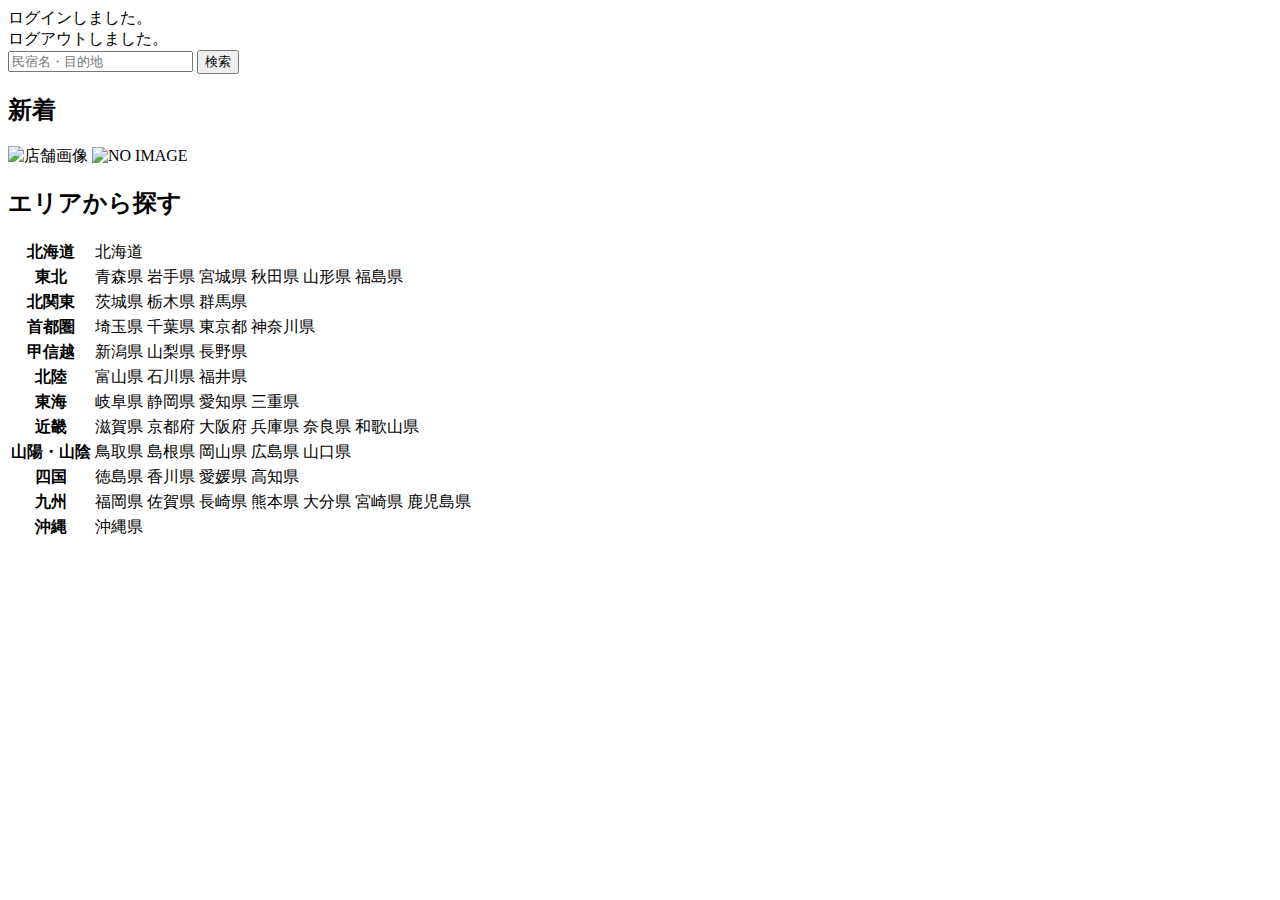
<file: src/main/resources/templates/index.html>
<!DOCTYPE html>
<html xmlns:th="https://www.thymeleaf.org" xmlns:sec="http://www.thymeleaf.org/extras/spring-security">
    <head>
         <div th:replace="~{fragment :: meta}"></div>   
              
         <div th:replace="~{fragment :: styles}"></div>
        
        <title>SAMURAI Travel</title>	
    </head>
    <body>

         <div class="samuraitravel-wrapper">
             <!-- ヘッダー -->
             <div th:replace="~{fragment :: header}"></div>
             
             <main>
                 <div class="container pt-4 pb-5 samuraitravel-container">
                     <div th:if="${param.loggedIn}" class="alert alert-info">
                         ログインしました。
                     </div>  
                     
                     <div th:if="${param.loggedOut}" class="alert alert-info">
                         ログアウトしました。
                     </div>
                     
                     <div th:if="${successMessage}" class="alert alert-info">
                         <span th:text="${successMessage}"></span>
                     </div>      

                     <div class="d-flex justify-content-center">                                            
                         <form method="get" th:action="@{/houses}" class="mb-5 samuraitravel-search-form">
                             <div class="input-group">
                                 <input type="text" class="form-control" name="keyword" th:value="${keyword}" placeholder="民宿名・目的地">
                                 <button type="submit" class="btn text-white shadow-sm samuraitravel-btn">検索</button> 
                             </div>               
                         </form>                        
                     </div>                                                                                                  
                                                      
                     <h2 class="text-center mb-3">新着</h2>
                     <div class="row row-cols-lg-5 row-cols-2 g-3 mb-5">                                        
                         <div class="col" th:each="newHouse : ${newHouses}">
                             <a th:href="@{/houses/__${newHouse.getId()}__}" class="link-dark samuraitravel-card-link">
                                 <div class="card h-100">                                                                        
                                     <img th:if="${newHouse.getImageName()}" th:src="@{/storage/__${newHouse.getImageName()}__}" class="card-img-top samuraitravel-vertical-card-image" alt="店舗画像">                                     
                                     <img th:unless="${newHouse.getImageName()}" th:src="@{/images/noImage.png}" class="card-img-top samuraitravel-vertical-card-image" alt="NO IMAGE">                                                                                                                        
                                     <div class="card-body">                                    
                                         <h3 class="card-title" th:text="${newHouse.getName()}"></h3>
                                         <p class="card-text mb-1">
                                             <small class="text-muted" th:text="${newHouse.getAddress()}"></small>                                            
                                         </p>
                                         <p class="card-text">
                                             <span th:text="${#numbers.formatInteger(newHouse.getPrice(), 1, 'COMMA') + '円 / 泊'}"></span>                                            
                                         </p>                                    
                                     </div>
                                 </div>    
                             </a>            
                         </div>                                               
                     </div>
                     
                     <div class="row justify-content-center">
                         <div class="col-xl-5 col-lg-6 col-md-8">                    
                     
                             <h2 class="text-center mb-3">エリアから探す</h2>                                        
                              
                             <table class="table">
                                 <tbody>                                                     
                                     <tr>
                                         <th>北海道</th>
                                         <td>
                                             <a th:href="@{/houses?area=北海道}">北海道</a>
                                         </td>                                     
                                     </tr>  
                                     <tr>
                                         <th>東北</th>
                                         <td>
                                             <a th:href="@{/houses?area=青森県}" class="me-2">青森県</a>
                                             <a th:href="@{/houses?area=岩手県}" class="me-2">岩手県</a>
                                             <a th:href="@{/houses?area=宮城県}" class="me-2">宮城県</a>
                                             <a th:href="@{/houses?area=秋田県}" class="me-2">秋田県</a>
                                             <a th:href="@{/houses?area=山形県}" class="me-2">山形県</a>
                                             <a th:href="@{/houses?area=福島県}">福島県</a>
                                         </td>                                     
                                     </tr>  
                                     <tr>
                                         <th>北関東</th>
                                         <td>
                                             <a th:href="@{/houses?area=茨城県}" class="me-2">茨城県</a>
                                             <a th:href="@{/houses?area=栃木県}" class="me-2">栃木県</a>
                                             <a th:href="@{/houses?area=群馬県}">群馬県</a>                                    
                                         </td>                                     
                                     </tr>  
                                     <tr>
                                         <th>首都圏</th>
                                         <td>
                                             <a th:href="@{/houses?area=埼玉県}" class="me-2">埼玉県</a>
                                             <a th:href="@{/houses?area=千葉県}" class="me-2">千葉県</a>
                                             <a th:href="@{/houses?area=東京都}" class="me-2">東京都</a>
                                             <a th:href="@{/houses?area=神奈川県}">神奈川県</a>
                                         </td>                                     
                                     </tr>  
                                     <tr>
                                         <th>甲信越</th>
                                         <td>
                                             <a th:href="@{/houses?area=新潟県}" class="me-2">新潟県</a>
                                             <a th:href="@{/houses?area=山梨県}" class="me-2">山梨県</a>
                                             <a th:href="@{/houses?area=長野県}">長野県</a>
                                         </td>                                     
                                     </tr>  
                                     <tr>
                                         <th>北陸</th>
                                         <td>
                                             <a th:href="@{/houses?area=富山県}" class="me-2">富山県</a>
                                             <a th:href="@{/houses?area=石川県}" class="me-2">石川県</a>
                                             <a th:href="@{/houses?area=福井県}">福井県</a>
                                         </td>                                     
                                     </tr>  
                                     <tr>
                                         <th>東海</th>
                                         <td>
                                             <a th:href="@{/houses?area=岐阜県}" class="me-2">岐阜県</a>
                                             <a th:href="@{/houses?area=静岡県}" class="me-2">静岡県</a>
                                             <a th:href="@{/houses?area=愛知県}" class="me-2">愛知県</a>
                                             <a th:href="@{/houses?area=三重県}">三重県</a>
                                         </td>                                     
                                     </tr>  
                                     <tr>
                                         <th>近畿</th>
                                         <td>
                                             <a th:href="@{/houses?area=滋賀県}" class="me-2">滋賀県</a>
                                             <a th:href="@{/houses?area=京都府}" class="me-2">京都府</a>
                                             <a th:href="@{/houses?area=大阪府}" class="me-2">大阪府</a>
                                             <a th:href="@{/houses?area=兵庫県}" class="me-2">兵庫県</a>
                                             <a th:href="@{/houses?area=奈良県}" class="me-2">奈良県</a>
                                             <a th:href="@{/houses?area=和歌山県}">和歌山県</a>
                                         </td>                                     
                                     </tr>  
                                     <tr>
                                         <th>山陽・山陰</th>
                                         <td>
                                             <a th:href="@{/houses?area=鳥取県}" class="me-2">鳥取県</a>
                                             <a th:href="@{/houses?area=島根県}" class="me-2">島根県</a>
                                             <a th:href="@{/houses?area=岡山県}" class="me-2">岡山県</a>
                                             <a th:href="@{/houses?area=広島県}" class="me-2">広島県</a>
                                             <a th:href="@{/houses?area=山口県}">山口県</a>
                                         </td>                                     
                                     </tr>  
                                     <tr>
                                         <th>四国</th>
                                         <td>
                                             <a th:href="@{/houses?area=徳島県}" class="me-2">徳島県</a>
                                             <a th:href="@{/houses?area=香川県}" class="me-2">香川県</a>
                                             <a th:href="@{/houses?area=愛媛県}" class="me-2">愛媛県</a>
                                             <a th:href="@{/houses?area=高知県}">高知県</a>
                                         </td>                                     
                                     </tr>            
                                     <tr>
                                         <th>九州</th>
                                         <td>
                                             <a th:href="@{/houses?area=福岡県}" class="me-2">福岡県</a>
                                             <a th:href="@{/houses?area=佐賀県}" class="me-2">佐賀県</a>
                                             <a th:href="@{/houses?area=長崎県}" class="me-2">長崎県</a>
                                             <a th:href="@{/houses?area=熊本県}" class="me-2">熊本県</a>
                                             <a th:href="@{/houses?area=大分県}" class="me-2">大分県</a>
                                             <a th:href="@{/houses?area=宮崎県}" class="me-2">宮崎県</a>
                                             <a th:href="@{/houses?area=鹿児島県}">鹿児島県</a>
                                         </td>                                     
                                     </tr>  
                                     <tr>
                                         <th>沖縄</th>
                                         <td>
                                             <a th:href="@{/houses?area=沖縄県}">沖縄県</a>
                                         </td>                                     
                                     </tr>                                                                                                                                                                                                                                                                                                                                                                           
                                 </tbody>
                             </table>  
                         </div>
                     </div> 
                 </div>
             </main>
             
             <!-- フッター -->
             <div th:replace="~{fragment :: footer}"></div>
         </div>    
         
         <div th:replace="~{fragment :: scripts}"></div>  
	</body>
</html>
</file>
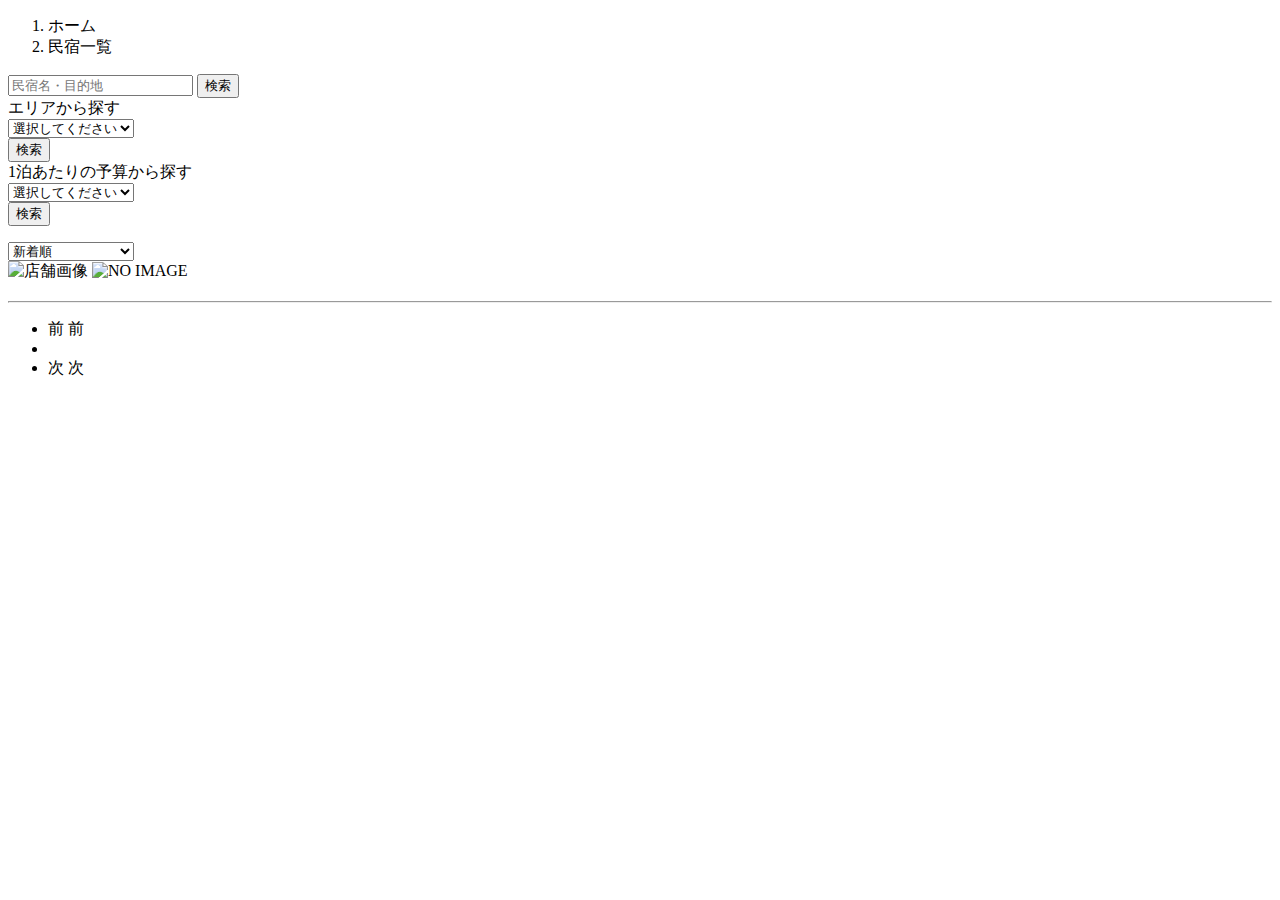
<file: src/main/resources/templates/houses/index.html>
<!DOCTYPE html>
 <html xmlns:th="https://www.thymeleaf.org" xmlns:sec="http://www.thymeleaf.org/extras/spring-security">    
     <head>
         <div th:replace="~{fragment :: meta}"></div>   
              
         <div th:replace="~{fragment :: styles}"></div>
           
         <title>民宿一覧</title>   
     </head>
     <body>
         <div class="samuraitravel-wrapper">
             <!-- ヘッダー -->
             <div th:replace="~{fragment :: header}"></div>
             
             <main>
                 <div class="container samuraitravel-container pb-5">
                     <div class="row justify-content-center">
                         <nav class="my-3" style="--bs-breadcrumb-divider: '>';" aria-label="breadcrumb">
                             <ol class="breadcrumb mb-0">                        
                                 <li class="breadcrumb-item"><a th:href="@{/}">ホーム</a></li>
                                 <li class="breadcrumb-item active" aria-current="page">民宿一覧</li>
                             </ol>
                         </nav>         
             
                         <div class="col-xl-3 col-lg-4 col-md-12">               
                             <form method="get" th:action="@{/houses}" class="w-100 mb-3">
                                 <div class="input-group">
                                     <input type="text" class="form-control" name="keyword" th:value="${keyword}" placeholder="民宿名・目的地">
                                     <button type="submit" class="btn text-white shadow-sm samuraitravel-btn">検索</button> 
                                 </div>               
                             </form>
             
                             <div class="card mb-3">
                                 <div class="card-header">
                                     エリアから探す
                                 </div>
                                 <div class="card-body">
                                     <form method="get" th:action="@{/houses}" class="w-100">
                                         <div class="form-group mb-3">
                                             <select class="form-control form-select" name="area">  
                                                 <option value="" hidden>選択してください</option>   
                                                 <optgroup label="北海道">                                      
                                                     <option value="北海道" th:selected="${area == '北海道'}">北海道</option>
                                                 </optgroup>                
                                                 <optgroup label="東北">                                  
                                                     <option value="青森県" th:selected="${area == '青森県'}">青森県</option>                                                
                                                     <option value="岩手県" th:selected="${area == '岩手県'}">岩手県</option>
                                                     <option value="宮城県" th:selected="${area == '宮城県'}">宮城県</option>
                                                     <option value="秋田県" th:selected="${area == '秋田県'}">秋田県</option>
                                                     <option value="山形県" th:selected="${area == '山形県'}">山形県</option>
                                                     <option value="福島県" th:selected="${area == '福島県'}">福島県</option>
                                                 </optgroup>
                                                 <optgroup label="北関東">  
                                                     <option value="茨城県" th:selected="${area == '茨城県'}">茨城県</option>
                                                     <option value="栃木県" th:selected="${area == '栃木県'}">栃木県</option>
                                                     <option value="群馬県" th:selected="${area == '群馬県'}">群馬県</option>
                                                 </optgroup>
                                                 <optgroup label="首都圏"> 
                                                     <option value="埼玉県" th:selected="${area == '埼玉県'}">埼玉県</option>
                                                     <option value="千葉県" th:selected="${area == '千葉県'}">千葉県</option>
                                                     <option value="東京都" th:selected="${area == '東京都'}">東京都</option>
                                                     <option value="神奈川県" th:selected="${area == '神奈川県'}">神奈川県</option>
                                                 </optgroup>
                                                 <optgroup label="甲信越"> 
                                                     <option value="新潟県" th:selected="${area == '新潟県'}">新潟県</option>
                                                     <option value="山梨県" th:selected="${area == '山梨県'}">山梨県</option>
                                                     <option value="長野県" th:selected="${area == '長野県'}">長野県</option>
                                                 </optgroup>
                                                 <optgroup label="北陸"> 
                                                     <option value="富山県" th:selected="${area == '富山県'}">富山県</option>
                                                     <option value="石川県" th:selected="${area == '石川県'}">石川県</option>
                                                     <option value="福井県" th:selected="${area == '福井県'}">福井県</option>
                                                 </optgroup>
                                                 <optgroup label="東海">
                                                     <option value="岐阜県" th:selected="${area == '岐阜県'}">岐阜県</option>
                                                     <option value="静岡県" th:selected="${area == '静岡県'}">静岡県</option>
                                                     <option value="愛知県" th:selected="${area == '愛知県'}">愛知県</option>
                                                     <option value="三重県" th:selected="${area == '三重県'}">三重県</option>
                                                 </optgroup>
                                                 <optgroup label="近畿">
                                                     <option value="滋賀県" th:selected="${area == '滋賀県'}">滋賀県</option>
                                                     <option value="京都府" th:selected="${area == '京都府'}">京都府</option>
                                                     <option value="大阪府" th:selected="${area == '大阪府'}">大阪府</option>
                                                     <option value="兵庫県" th:selected="${area == '兵庫県'}">兵庫県</option>
                                                     <option value="奈良県" th:selected="${area == '奈良県'}">奈良県</option>
                                                     <option value="和歌山県" th:selected="${area == '和歌山県'}">和歌山県</option>
                                                 </optgroup>
                                                 <optgroup label="山陽・山陰">
                                                     <option value="鳥取県" th:selected="${area == '鳥取県'}">鳥取県</option>
                                                     <option value="島根県" th:selected="${area == '島根県'}">島根県</option>
                                                     <option value="岡山県" th:selected="${area == '岡山県'}">岡山県</option>
                                                     <option value="広島県" th:selected="${area == '広島県'}">広島県</option>
                                                     <option value="山口県" th:selected="${area == '山口県'}">山口県</option>
                                                 </optgroup>
                                                 <optgroup label="四国">
                                                     <option value="徳島県" th:selected="${area == '徳島県'}">徳島県</option>
                                                     <option value="香川県" th:selected="${area == '香川県'}">香川県</option>
                                                     <option value="愛媛県" th:selected="${area == '愛媛県'}">愛媛県</option>
                                                     <option value="高知県" th:selected="${area == '高知県'}">高知県</option>
                                                 </optgroup>
                                                 <optgroup label="九州">
                                                     <option value="福岡県" th:selected="${area == '福岡県'}">福岡県</option>
                                                     <option value="佐賀県" th:selected="${area == '佐賀県'}">佐賀県</option>
                                                     <option value="長崎県" th:selected="${area == '長崎県'}">長崎県</option>
                                                     <option value="熊本県" th:selected="${area == '熊本県'}">熊本県</option>
                                                     <option value="大分県" th:selected="${area == '大分県'}">大分県</option>
                                                     <option value="宮崎県" th:selected="${area == '宮崎県'}">宮崎県</option>
                                                     <option value="鹿児島県" th:selected="${area == '鹿児島県'}">鹿児島県</option>
                                                 </optgroup>
                                                 <optgroup label="沖縄">
                                                     <option value="沖縄県" th:selected="${area == '沖縄県'}">沖縄県</option>
                                                 </optgroup>                                                                                                  
                                             </select> 
                                         </div>
                                         <div class="form-group">
                                             <button type="submit" class="btn text-white shadow-sm w-100 samuraitravel-btn">検索</button>
                                         </div>                                           
                                     </form>
                                 </div>
                             </div>                
             
                             <div class="card mb-3">
                                 <div class="card-header">
                                     1泊あたりの予算から探す
                                 </div>
                                 <div class="card-body">
                                     <form method="get" th:action="@{/houses}" class="w-100">
                                         <div class="form-group mb-3">    
                                             <select class="form-control form-select" name="price">
                                                 <option value="" hidden>選択してください</option> 
                                                 <option value="6000" th:selected="${price == 6000}">6,000円以内</option>
                                                 <option value="7000" th:selected="${price == 7000}">7,000円以内</option>
                                                 <option value="8000" th:selected="${price == 8000}">8,000円以内</option>
                                                 <option value="9000" th:selected="${price == 9000}">9,000円以内</option>
                                                 <option value="10000" th:selected="${price == 10000}">10,000円以内</option>
                                             </select>                                                                                
                                         </div>
                                         <div class="form-group">
                                             <button type="submit" class="btn text-white shadow-sm w-100 samuraitravel-btn">検索</button>
                                         </div>                                           
                                     </form>
                                 </div>
                             </div>                               
                         </div>
             
                         <div class="col">                                                                          
                             <div class="d-flex justify-content-between flex-wrap">                                
                                 <p th:if="${housePage.getTotalPages() > 1}" class="fs-5 mb-3" th:text="${'検索結果：' + housePage.getTotalElements() + '件' + '（' + (housePage.getNumber() + 1) + ' / ' + housePage.getTotalPages() + ' ページ）'}"></p> 
                                 <p th:unless="${housePage.getTotalPages() > 1}" class="fs-5 mb-3" th:text="${'検索結果：' + housePage.getTotalElements() + '件'}"></p>                                 
                                
                                 <form method="get" th:action="@{/houses}" class="mb-3 samuraitravel-sort-box"> 
                                     <input th:if="${keyword}" type="hidden" name="keyword" th:value="${keyword}">
                                     <input th:if="${area}" type="hidden" name="area" th:value="${area}">
                                     <input th:if="${price}" type="hidden" name="price" th:value="${price}">                                      
                                     <select class="form-select form-select-sm" name="order" onChange="this.form.submit();">
                                         <option value="createdAtDesc" th:selected="${order == 'createdAtDesc' || order == null}">新着順</option>                                            
                                         <option value="priceAsc" th:selected="${order == 'priceAsc'}">宿泊料金が安い順</option>
                                     </select>   
                                 </form>                              
                             
                             </div>   
                                                                         
                             <div class="mb-3" th:each="house : ${housePage}">
                                 <a th:href="@{/houses/__${house.getId()}__}" class="link-dark samuraitravel-card-link">
                                     <div class="card h-100">   
                                         <div class="row g-0">
                                             <div class="col-md-4">                                                                                
                                                 <img th:if="${house.getImageName()}" th:src="@{/storage/__${house.getImageName()}__}" class="card-img-top samuraitravel-horizontal-card-image" alt="店舗画像">                                                     
                                                 <img th:unless="${house.getImageName()}" th:src="@{/images/noImage.png}" class="card-img-top samuraitravel-horizontal-card-image" alt="NO IMAGE">                                                    
                                             </div> 
                                             <div class="col-md-8">                                                                                                                        
                                                 <div class="card-body">                                    
                                                     <h3 class="card-title mb-3" th:text="${house.getName()}"></h3>                                            
  
                                                     <hr class="mb-3">
                                                     
                                                     <p class="card-text mb-2">
                                                         <span th:text="${house.getDescription()}"></span>
                                                     </p>                                                    
                                                     
                                                     <p class="card-text mb-2">
                                                         <small class="text-muted" th:text="${'〒' + house.getPostalCode()}"></small>
                                                         <small class="text-muted" th:text="${house.getAddress()}"></small>                                                      
                                                     </p>   
                                                                                                                                                                                                                                    
                                                     <p class="card-text">
                                                         <span th:text="${#numbers.formatInteger(house.getPrice(), 1, 'COMMA') + '円 / 泊'}"></span>
                                                     </p>                                    
                                                 </div>
                                             </div>
                                         </div>
                                     </div>    
                                 </a>            
                             </div>                                                                                       
             
                             <!-- ページネーション -->
                             <div th:if="${housePage.getTotalPages() > 1}" class="d-flex justify-content-center">
                                 <nav aria-label="民宿一覧ページ">
                                     <ul class="pagination">
                                         <li class="page-item">
                                             <span th:if="${housePage.isFirst()}" class="page-link disabled">前</span>
                                             <a th:unless="${housePage.isFirst()}" th:href="@{/houses(page = ${housePage.getNumber() - 1}, keyword = ${keyword}, area = ${area}, price = ${price}, order = ${order})}" class="page-link samuraitravel-page-link">前</a>
                                         </li>
                                         <li th:each="i : ${#numbers.sequence(0, housePage.getTotalPages() - 1)}" class="page-item">
                                             <span th:if="${i == housePage.getNumber()}" class="page-link active samuraitravel-active" th:text="${i + 1}"></span>
                                             <a th:unless="${i == housePage.getNumber()}" th:href="@{/houses(page = ${i}, keyword = ${keyword}, area = ${area}, price = ${price}, order = ${order})}" class="page-link samuraitravel-page-link" th:text="${i + 1}"></a>
                                         </li>
                                         <li class="page-item">                        
                                             <span th:if="${housePage.isLast()}" class="page-link disabled">次</span>
                                             <a th:unless="${housePage.isLast()}" th:href="@{/houses(page = ${housePage.getNumber() + 1}, keyword = ${keyword}, area = ${area}, price = ${price}, order = ${order})}" class="page-link samuraitravel-page-link">次</a>
                                         </li>
                                     </ul>
                                 </nav> 
                             </div>                                      
                         </div>
                     </div>
                 </div>  
             </main>
             
             <!-- フッター -->
             <div th:replace="~{fragment :: footer}"></div>
         </div>    
         
         <div th:replace="~{fragment :: scripts}"></div>  
   </body>
 </html>
</file>
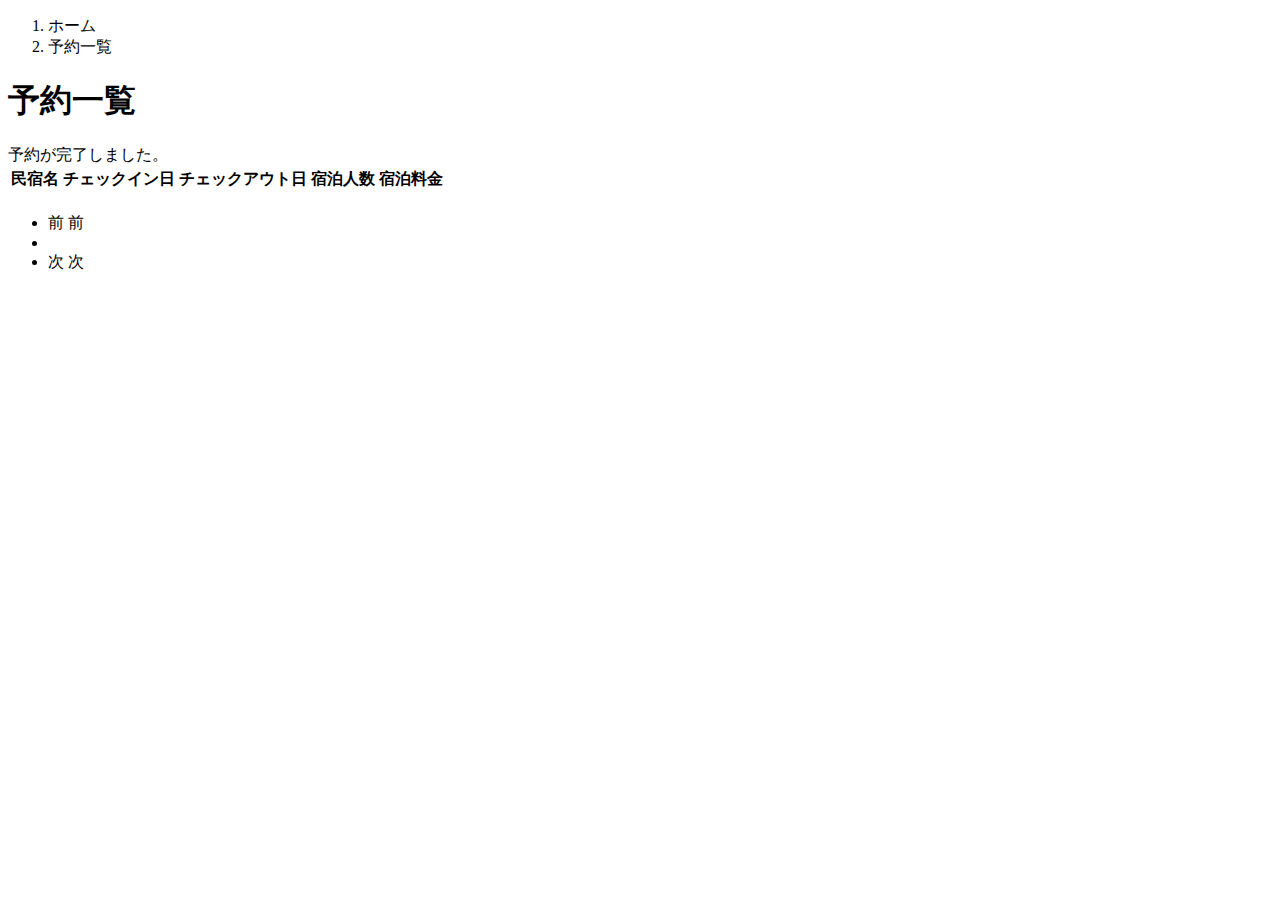
<file: src/main/resources/templates/reservations/index.html>
<!DOCTYPE html>
 <html xmlns:th="https://www.thymeleaf.org" xmlns:sec="http://www.thymeleaf.org/extras/spring-security">    
     <head>
         <div th:replace="~{fragment :: meta}"></div>   
              
         <div th:replace="~{fragment :: styles}"></div>
           
         <title>予約一覧</title>   
     </head>
     <body>
         <div class="samuraitravel-wrapper">
             <!-- ヘッダー -->
             <div th:replace="~{fragment :: header}"></div>
             
             <main>
                 <div class="container samuraitravel-container pb-5">
                     <div class="row justify-content-center">
                         <div class="col-xxl-9 col-xl-10 col-lg-11">
                             <nav class="my-3" style="--bs-breadcrumb-divider: '>';" aria-label="breadcrumb">
                                 <ol class="breadcrumb mb-0"> 
                                     <li class="breadcrumb-item"><a th:href="@{/}">ホーム</a></li>                       
                                     <li class="breadcrumb-item active" aria-current="page">予約一覧</li>
                                 </ol>
                             </nav> 
                             
                             <h1 class="mb-3 text-center">予約一覧</h1>  
             
                              <div th:if="${param.reserved}" class="alert alert-info">
                                 予約が完了しました。
                             </div>   
                             
                             <table class="table">
                                 <thead>
                                     <tr>                            
                                         <th scope="col">民宿名</th>
                                         <th scope="col">チェックイン日</th>
                                         <th scope="col">チェックアウト日</th>
                                         <th scope="col">宿泊人数</th>
                                         <th scope="col">宿泊料金</th>                                        
                                     </tr>
                                 </thead>   
                                 <tbody>                                                    
                                     <tr th:each="reservation : ${reservationPage}">
                                         <td>
                                             <a th:href="@{/houses/__${reservation.getHouse().getId()}__}" th:text="${reservation.getHouse().getName()}"></a>
                                         </td>
                                         <td th:text="${reservation.getCheckinDate()}"></td>
                                         <td th:text="${reservation.getCheckoutDate()}"></td>
                                         <td th:text="${reservation.getNumberOfPeople + '名'}"></td>
                                         <td th:text="${#numbers.formatInteger(reservation.getAmount(), 1, 'COMMA') + '円'}"></td>
                                     </tr>                                    
                                 </tbody>
                             </table>    
                             
                            <!-- ページネーション -->
                             <div th:if="${reservationPage.getTotalPages() > 1}" class="d-flex justify-content-center">
                                 <nav aria-label="予約一覧ページ">
                                     <ul class="pagination">
                                         <li class="page-item">
                                             <span th:if="${reservationPage.isFirst()}" class="page-link disabled">前</span>
                                             <a th:unless="${reservationPage.isFirst()}" th:href="@{/reservations(page = ${reservationPage.getNumber() - 1})}" class="page-link samuraitravel-page-link">前</a>
                                         </li>
                                         <li th:each="i : ${#numbers.sequence(0, reservationPage.getTotalPages() - 1)}" class="page-item">
                                             <span th:if="${i == reservationPage.getNumber()}" class="page-link active samuraitravel-active" th:text="${i + 1}"></span>
                                             <a th:unless="${i == reservationPage.getNumber()}" th:href="@{/reservations(page = ${i})}" class="page-link samuraitravel-page-link" th:text="${i + 1}"></a>
                                         </li>
                                         <li class="page-item">                        
                                             <span th:if="${reservationPage.isLast()}" class="page-link disabled">次</span>
                                             <a th:unless="${reservationPage.isLast()}" th:href="@{/reservations(page = ${reservationPage.getNumber() + 1})}" class="page-link samuraitravel-page-link">次</a>
                                         </li>
                                     </ul>
                                 </nav> 
                             </div>                
                         </div>                          
                     </div>
                 </div>  
             </main>
             
             <!-- フッター -->
             <div th:replace="~{fragment :: footer}"></div>
         </div>    
         
         <div th:replace="~{fragment :: scripts}"></div>  
   </body>
 </html>
</file>
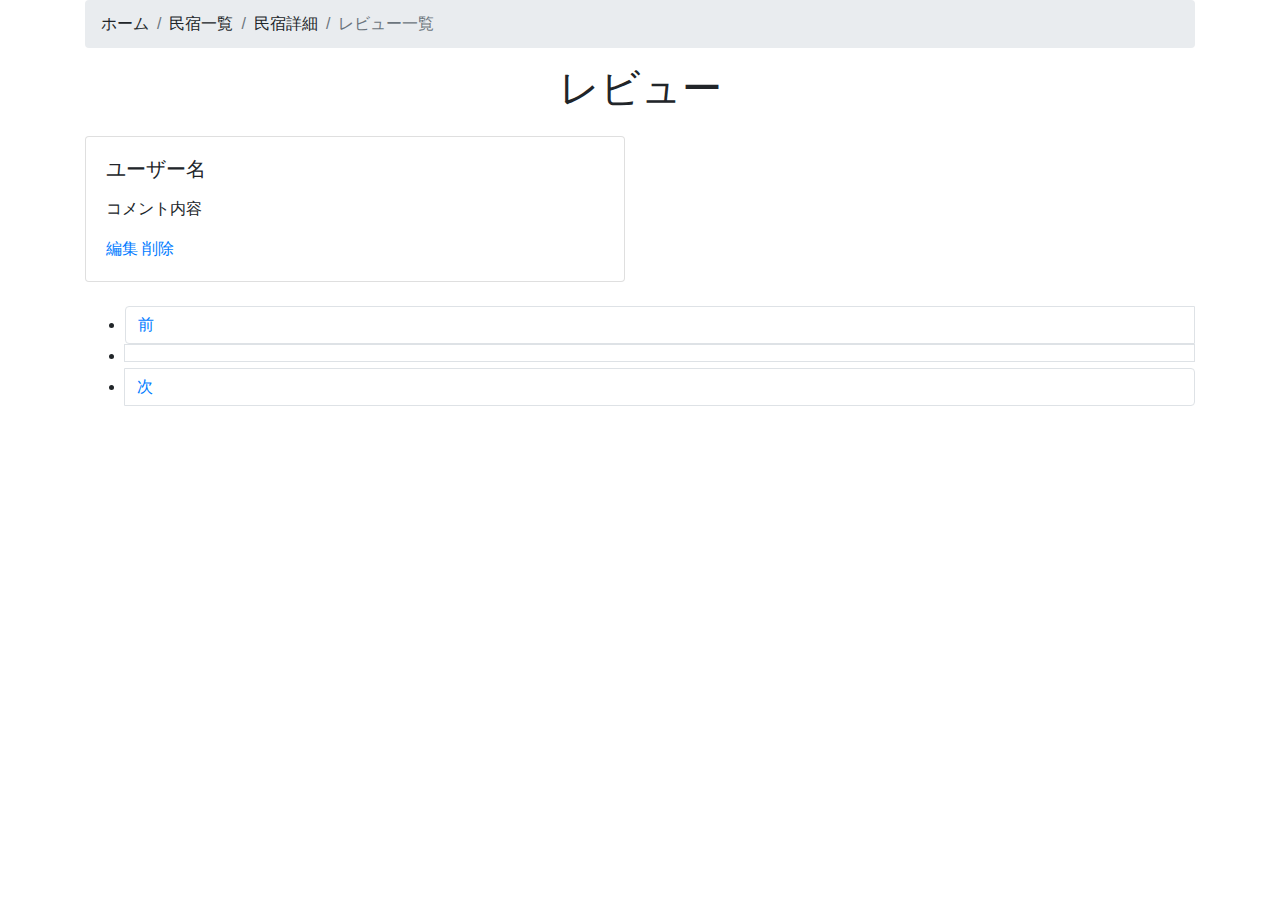
<file: src/main/resources/templates/reviews/index.html>
<!DOCTYPE html>
<html xmlns:th="https://www.thymeleaf.org" xmlns:sec="http://www.thymeleaf.org/extras/spring-security">    
<head>
	  <div th:replace="~{fragment :: meta}"></div>
    <div th:replace="~{fragment :: styles}"></div>
    
    <title>レビュー一覧</title>
    <link rel="stylesheet" href="https://maxcdn.bootstrapcdn.com/bootstrap/4.5.2/css/bootstrap.min.css">
    <link rel="stylesheet" href="https://cdnjs.cloudflare.com/ajax/libs/font-awesome/6.0.0-beta3/css/all.min.css">
    <link rel="stylesheet" th:href="@{/css/style.css}">
</head>
<body>
	<div class="samuraitravel-wrapper">
		<!-- ヘッダー -->
		<div th:replace="~{fragment :: header}"></div>
		
    <div class="container">
        <nav aria-label="breadcrumb">
            <ol class="breadcrumb">
                <li class="breadcrumb-item"><a th:href="@{/}">ホーム</a></li>
                <li class="breadcrumb-item"><a th:href="@{/houses}">民宿一覧</a></li>
                <li class="breadcrumb-item"><a th:href="@{'/houses/' + ${house.id}}">民宿詳細</a></li>
                <li class="breadcrumb-item active" aria-current="page">レビュー一覧</li>
            </ol>
        </nav>
    </div>

    <div id="reviews" class="container">
        <h1 class="mb-4 text-center" th:text="${house.name + 'のレビュー一覧'}">レビュー</h1>
        <div class="review-container row">
            <div th:each="review : ${reviewPage.content}" class="review-card col-md-6 mb-4">
								<div class="card">
										<div class="card-body">
										<h5 class="card-title" th:text="${review.user.name}">ユーザー名</h5>
    								<p class="card-text">
                    		<span class="samuraitravel-star" th:each="star : ${#numbers.sequence(1, 5)}" th:text="${star <= review.score} ? '&#9733;' : '&#9734;'"></span>
                		</p>
                		<p class="card-text" th:text="${#dates.format(review.createdAt, 'yyyy年MM月dd日')}"></p>
                		<p class="card-text" th:utext="${#strings.replace(review.content, '\n', '<br/>')}">コメント内容</p>
                		<div class="d-flex justify-content-between">
		                		<!-- 編集・削除リンクの追加 -->	
												<span sec:authorize="isAuthenticated()" th:if="${#authentication.principal.user.id == review.user.id}" class="edit-delete-buttons">	
														<a th:href="@{/houses/__${house.id}__/reviews/__${review.id}__/edit}" class="me-2">編集</a>	
														<a href="#" class="samuraitravel-link-danger" data-bs-toggle="modal" th:data-bs-target="${'#deleteReviewModal' + review.id}">削除</a>	
														<!-- 削除用モーダル -->	
														<div class="modal fade" th:id="${'deleteReviewModal' + review.id}" tabindex="-1" th:aria-labelledby="${'deleteReviewModalLabel' + review.id}">	
																<div class="modal-dialog">	
																		<div class="modal-content">
																				<div class="modal-header">	
																						<h5 class="modal-title" th:id="${'deleteReviewModalLabel' + review.id}" th:text="${house.name + 'のレビューを削除してもよろしいですか？'}"></h5>	
																						<button type="button" class="btn-close" data-bs-dismiss="modal" aria-label="閉じる"></button>	
																				</div>	
																				<div class="modal-footer">	
																						<form method="post" th:action="@{/houses/__${house.id}__/reviews/__${review.id}__/delete}">	
																								<button type="submit" class="btn samuraitravel-btn-danger text-white shadow-sm">削除</button>	
																						</form>	
																				</div>	
																		</div>	
																</div>	
														</div>	
												</span>
												</div>
     								</div>
								</div>
            </div>
        </div>
        <ul class="pagenation justify-content-center">
            <li class="page-item" th:if="${reviewPage.hasPrevious()}">
                <a class="page-link" th:href="@{|/houses/${house.id}/reviews?page=${reviewPage.number - 1}&size=${reviewPage.size}|}">前</a>
            </li>
            <li class="page-item" th:each="pageNum : ${#numbers.sequence(1, reviewPage.totalPages)}">
          			<a class="page-link" th:href="@{|/houses/${house.id}/reviews?page=${pageNum - 1}&size=${reviewPage.size}|}"
          					th:text="${pageNum}" th:classappend="${pageNum == reviewPage.number + 1}?'active'"></a>       
            </li>
            <li class="page-item" th:if="${reviewPage.hasNext()}">
                <a class="page-link" th:href="@{|/houses/${house.id}/reviews?page=${reviewPage.number + 1}&size=${reviewPage.size}|}">次</a>
            </li>
        </ul>
    </div>
   	<!-- フッター -->    
  	<div th:replace="~{fragment :: footer}"></div>
	</div>
	<div th:replace="~{fragment :: scripts}"></div>

</body>
</html>
</file>
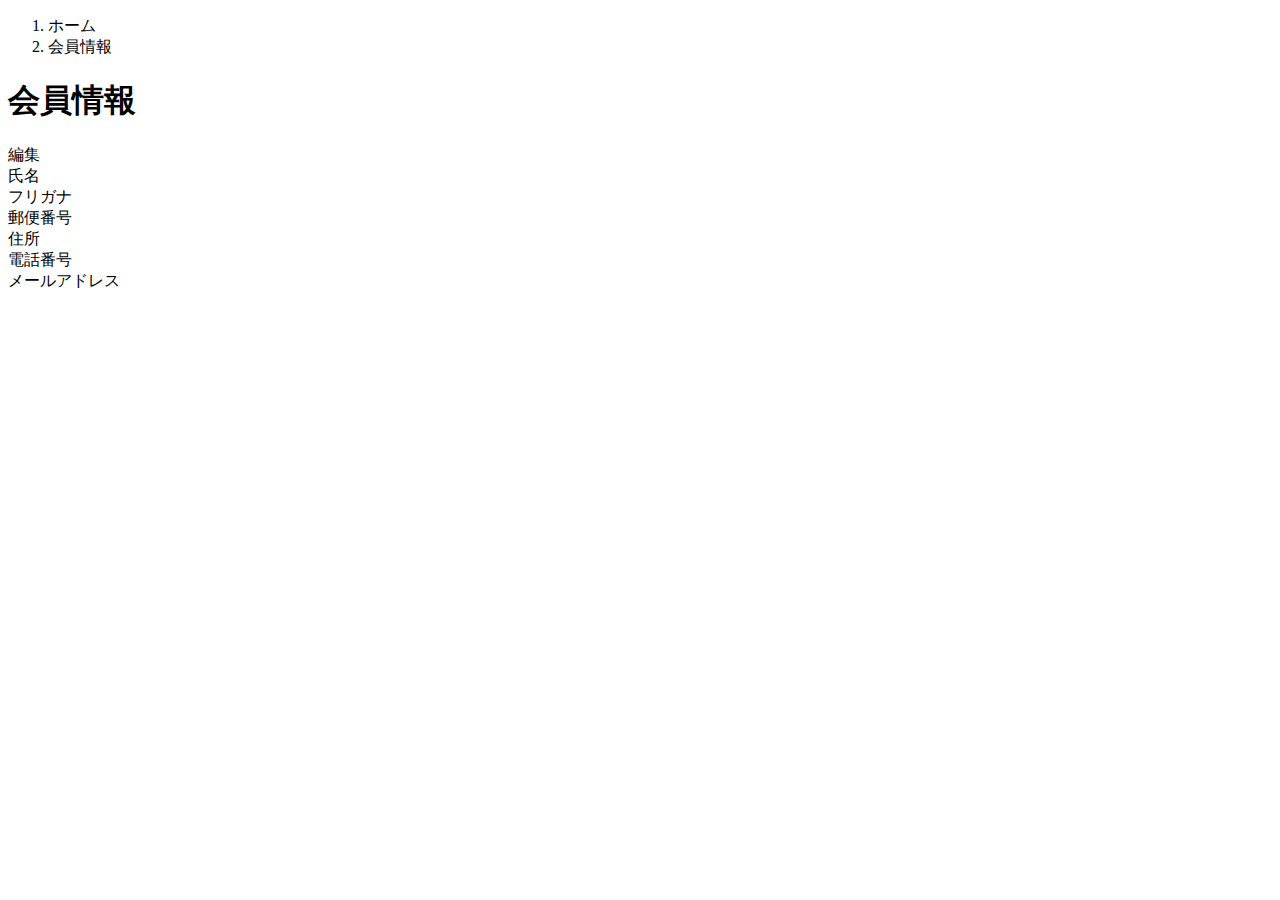
<file: src/main/resources/templates/user/index.html>
<!DOCTYPE html>
 <html xmlns:th="https://www.thymeleaf.org" xmlns:sec="http://www.thymeleaf.org/extras/spring-security">    
     <head>
         <div th:replace="~{fragment :: meta}"></div>   
              
         <div th:replace="~{fragment :: styles}"></div>
           
         <title>会員情報</title>   
     </head>
     <body>
         <div class="samuraitravel-wrapper">
             <!-- ヘッダー -->
             <div th:replace="~{fragment :: header}"></div>
             
             <main>
                 <div class="container pb-5 samuraitravel-container">
                     <div class="row justify-content-center">
                         <div class="col-xl-5 col-lg-6 col-md-8">
                             <nav class="my-3" style="--bs-breadcrumb-divider: '>';" aria-label="breadcrumb">
                                 <ol class="breadcrumb mb-0"> 
                                     <li class="breadcrumb-item"><a th:href="@{/}">ホーム</a></li>                       
                                     <li class="breadcrumb-item active" aria-current="page">会員情報</li>
                                 </ol>
                             </nav> 
                             
                             <h1 class="mb-3 text-center">会員情報</h1> 
                             
                             <div class="d-flex justify-content-end align-items-end mb-3">                    
                                 <div>
                                     <a th:href="@{/user/edit}">編集</a>                        
                                 </div>
                             </div>                                       
                             
                             <div th:if="${successMessage}" class="alert alert-info">
                                 <span th:text="${successMessage}"></span>
                             </div>                               
                             
                             <div class="container mb-4">
                                 <div class="row pb-2 mb-2 border-bottom">
                                     <div class="col-4">
                                         <span class="fw-bold">氏名</span>
                                     </div>
             
                                     <div class="col">
                                         <span th:text="${user.getName()}"></span>
                                     </div>
                                 </div>                    
             
                                 <div class="row pb-2 mb-2 border-bottom">
                                     <div class="col-4">
                                         <span class="fw-bold">フリガナ</span>
                                     </div>
             
                                     <div class="col">
                                         <span th:text="${user.getFurigana()}"></span>
                                     </div>
                                 </div>            
                                 
                                 <div class="row pb-2 mb-2 border-bottom">
                                     <div class="col-4">
                                         <span class="fw-bold">郵便番号</span>
                                     </div>
             
                                     <div class="col">
                                         <span th:text="${user.getPostalCode()}"></span>
                                     </div>
                                 </div>   
                                 
                                 <div class="row pb-2 mb-2 border-bottom">
                                     <div class="col-4">
                                         <span class="fw-bold">住所</span>
                                     </div>
             
                                     <div class="col">
                                         <span th:text="${user.getAddress()}"></span>
                                     </div>
                                 </div>
             
                                 <div class="row pb-2 mb-2 border-bottom">
                                     <div class="col-4">
                                         <span class="fw-bold">電話番号</span>
                                     </div>
             
                                     <div class="col">
                                         <span th:text="${user.getPhoneNumber()}"></span>
                                     </div>
                                 </div>  
                                 
                                 <div class="row pb-2 mb-2 border-bottom">
                                     <div class="col-4">
                                         <span class="fw-bold">メールアドレス</span>
                                     </div>
             
                                     <div class="col">
                                         <span th:text="${user.getEmail()}"></span>
                                     </div>
                                 </div>                                 
                             </div>                                                                                                                           
                         </div>
                     </div>
                 </div>
             </main>
             
             <!-- フッター -->
             <div th:replace="~{fragment :: footer}"></div>
         </div>    
         
         <div th:replace="~{fragment :: scripts}"></div>  
   </body>
 </html>
</file>
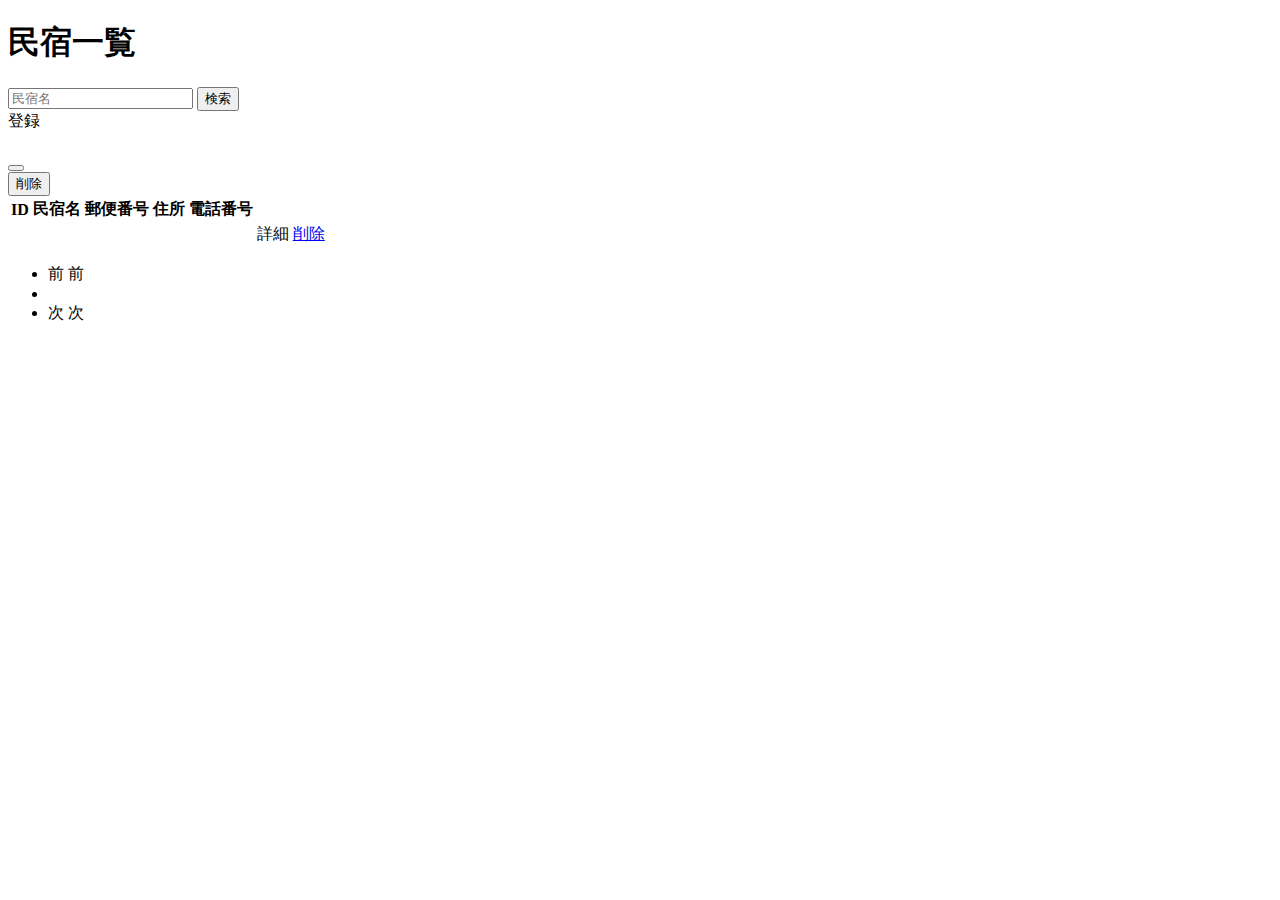
<file: src/main/resources/templates/admin/houses/index.html>
<!DOCTYPE html>
<html xmlns:th="https://www.thymeleaf.org" xmlns:sec="http://www.thymeleaf.org/extras/spring-security">
    <head>
         <div th:replace="~{fragment :: meta}"></div>   
         <div th:replace="~{fragment :: styles}"></div> 
        
        <title>民宿一覧</title>       
    </head>
    <body>
        <div class="samuraitravel-wrapper">
            <!-- ヘッダー -->
             <div th:replace="~{fragment :: header}"></div>
             
             <main>
                 <div class="container pt-4 pb-5 samuraitravel-container">
                     <div class="row justify-content-center">
                         <div class="col-xxl-9 col-xl-10 col-lg-11">
                             
                             <h1 class="mb-4 text-center">民宿一覧</h1>   
                             
                             <div class="d-flex justify-content-between align-items-end flex-wrap">
                                 <form method="get" th:action="@{/admin/houses}" class="mb-3">
                                     <div class="input-group">
                                         <input type="text" class="form-control" name="keyword" th:value="${keyword}" placeholder="民宿名">
                                         <button type="submit" class="btn text-white shadow-sm samuraitravel-btn">検索</button> 
                                     </div>               
                                 </form>   
                                                                 
                                 <a th:href="@{/admin/houses/register}" class="btn text-white shadow-sm mb-3 samuraitravel-btn">登録</a>
                             </div>                                                          
                             
                             <div th:if="${successMessage}" class="alert alert-info">
                                 <span th:text="${successMessage}"></span>
                             </div>                              
                                                          
                             <table class="table">
                                 <thead>
                                     <tr>
                                         <th scope="col">ID</th>
                                         <th scope="col">民宿名</th>
                                         <th scope="col">郵便番号</th>
                                         <th scope="col">住所</th>
                                         <th scope="col">電話番号</th>
                                         <th scope="col"></th>
                                         <th scope="col"></th>                                         
                                     </tr>
                                 </thead>   
                                 <tbody>                                                     
                                     <tr th:each="house : ${housePage}">
                                         <td th:text="${house.getId()}"></td>
                                         <td th:text="${house.getName()}"></td>
                                         <td th:text="${house.getPostalCode()}"></td>
                                         <td th:text="${house.getAddress()}"></td>
                                         <td th:text="${house.getPhoneNumber()}"></td>
                                         <td><a th:href="@{/admin/houses/__${house.getId()}__}">詳細</a></td>                                                                                
	                                     		<td><a href="#" class="samuraitravel-link-danger" data-bs-toggle="modal" th:data-bs-target="${'#deleteHouseModal' + house.getId()}">削除</a></td>
                                         
                                         <!-- 削除用モーダル -->
                                         <div class="modal fade" th:id="${'deleteHouseModal' + house.getId()}" tabindex="-1" th:aria-labelledby="${'deleteHouseModalLabel' + house.getId()}">
                                             <div class="modal-dialog">
                                                 <div class="modal-content">
                                                     <div class="modal-header">
                                                         <h5 class="modal-title" th:id="${'deleteHouseModalLabel' + house.getId()}" th:text="${house.getName() + 'を削除してもよろしいですか？'}"></h5>
                                                         <button type="button" class="btn-close" data-bs-dismiss="modal" aria-label="閉じる"></button>
                                                     </div>
                                                     <div class="modal-footer">
                                                         <form method="post"th:action="@{/admin/houses/__${house.getId()}__/delete}">
                                                             <button type="submit" class="btn samuraitravel-btn-danger text-white shadow-sm">削除</button>
                                                         </form>
                                                     </div>
                                                 </div>
                                             </div>
                                         </div>                                                                  
                                     </tr>                                      
                                 </tbody>
                             </table>
                             <!-- ページネーション -->
                             <div th:if="${housePage.getTotalPages() > 1}" class="d-flex justify-content-center">
                                 <nav aria-label="民宿一覧ページ">
                                     <ul class="pagination">
                                         <li class="page-item">
                                             <span th:if="${housePage.isFirst()}" class="page-link disabled">前</span>
                                             <a th:unless="${housePage.isFirst()}" th:href="@{/admin/houses(page = ${housePage.getNumber() - 1}, keyword = ${keyword})}" class="page-link samuraitravel-page-link">前</a>
                                         </li>
                                         <li th:each="i : ${#numbers.sequence(0, housePage.getTotalPages() - 1)}" class="page-item">
                                             <span th:if="${i == housePage.getNumber()}" class="page-link active samuraitravel-active" th:text="${i + 1}"></span>
                                             <a th:unless="${i == housePage.getNumber()}" th:href="@{/admin/houses(page = ${i}, keyword = ${keyword})}" class="page-link samuraitravel-page-link" th:text="${i + 1}"></a>
                                         </li>
                                         <li class="page-item">                        
                                             <span th:if="${housePage.isLast()}" class="page-link disabled">次</span>
                                             <a th:unless="${housePage.isLast()}" th:href="@{/admin/houses(page = ${housePage.getNumber() + 1}, keyword = ${keyword})}" class="page-link samuraitravel-page-link">次</a>
                                         </li>
                                     </ul>
                                 </nav> 
                             </div>                                                                      
                         </div>
                     </div>
                 </div>              
             </main>
             
             <!-- フッター -->
             <div th:replace="~{fragment :: footer}"></div>
        </div>    
         
         <div th:replace="~{fragment :: scripts}"></div>         
     </body>
 </html>
</file>
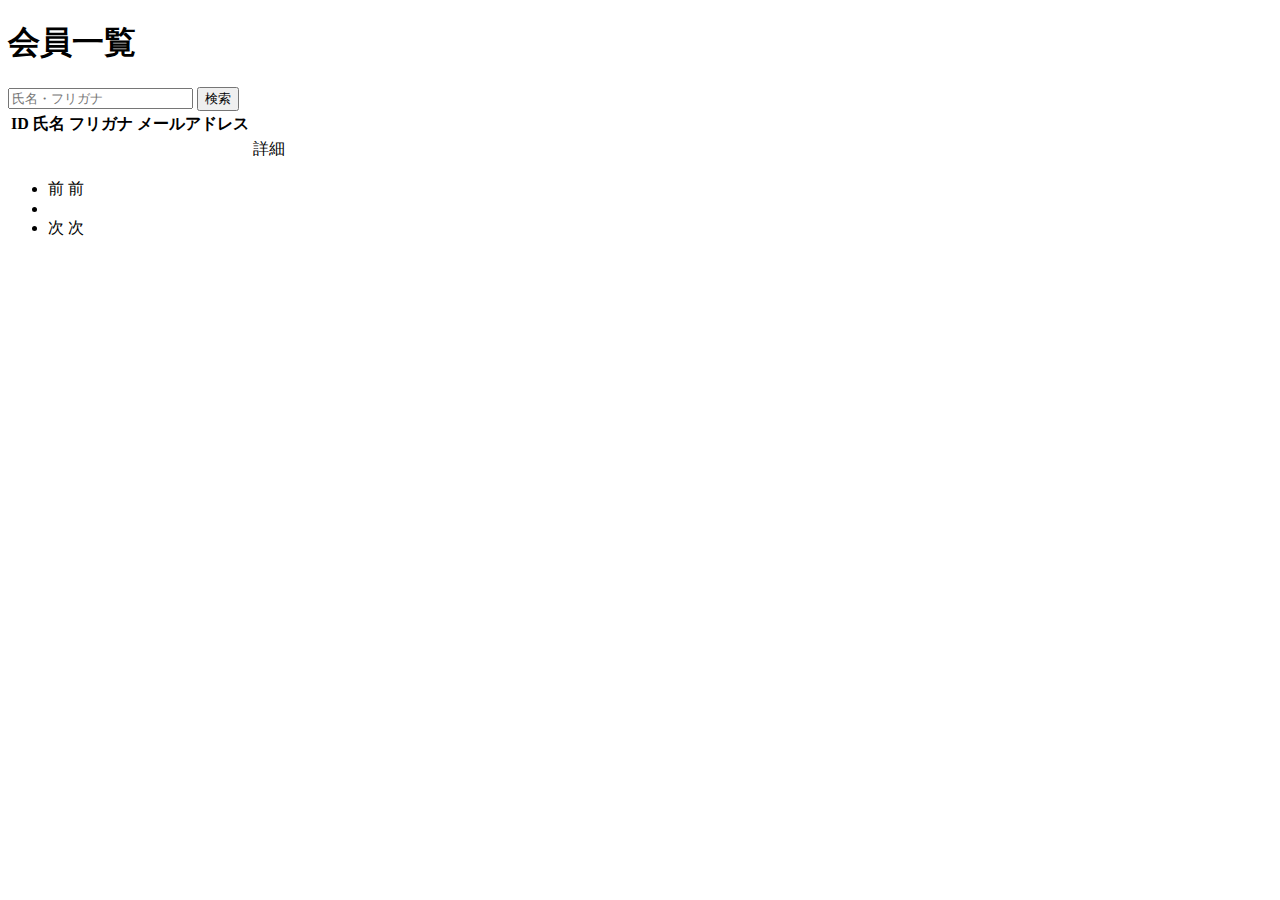
<file: src/main/resources/templates/admin/users/index.html>
<!DOCTYPE html>
 <html xmlns:th="https://www.thymeleaf.org" xmlns:sec="http://www.thymeleaf.org/extras/spring-security">    
     <head>
         <div th:replace="~{fragment :: meta}"></div>   
              
         <div th:replace="~{fragment :: styles}"></div>
           
         <title>会員一覧</title>   
     </head>
     <body>
         <div class="samuraitravel-wrapper">
             <!-- ヘッダー -->
             <div th:replace="~{fragment :: header}"></div>
             
             <main>
                 <div class="container pt-4 pb-5 samuraitravel-container">
                     <div class="row justify-content-center">
                         <div class="col-xxl-9 col-xl-10 col-lg-11">
                             
                             <h1 class="mb-4 text-center">会員一覧</h1>   
                             
                             <div class="d-flex justify-content-between align-items-end">
                                 <form method="get" th:action="@{/admin/users}" class="mb-3">
                                     <div class="input-group">
                                         <input type="text" class="form-control" name="keyword" th:value="${keyword}" placeholder="氏名・フリガナ">
                                         <button type="submit" class="btn text-white shadow-sm samuraitravel-btn">検索</button> 
                                     </div>               
                                 </form>                                                                                                
                             </div>                                                         
                 
                             <div th:if="${successMessage}" class="alert alert-info">
                                 <span th:text="${successMessage}"></span>
                             </div>   
                             
                             <table class="table">
                                 <thead>
                                     <tr>
                                         <th scope="col">ID</th>
                                         <th scope="col">氏名</th>
                                         <th scope="col">フリガナ</th>
                                         <th scope="col">メールアドレス</th>                                        
                                         <th scope="col"></th>
                                     </tr>
                                 </thead>   
                                 <tbody>                                                     
                                     <tr th:each="user : ${userPage}">
                                         <td th:text="${user.getId()}"></td>
                                         <td th:text="${user.getName()}"></td>
                                         <td th:text="${user.getFurigana()}"></td>
                                         <td th:text="${user.getEmail()}"></td>
                                         <td><a th:href="@{/admin/users/__${user.getId()}__}">詳細</a></td>                                                                                
                                     </tr>                                      
                                 </tbody>
                             </table>  
                             
                             <!-- ページネーション -->
                             <div th:if="${userPage.getTotalPages() > 1}" class="d-flex justify-content-center">
                                 <nav aria-label="会員一覧ページ">
                                     <ul class="pagination">
                                         <li class="page-item">
                                             <span th:if="${userPage.isFirst()}" class="page-link disabled">前</span>
                                             <a th:unless="${userPage.isFirst()}" th:href="@{/admin/users(page = ${userPage.getNumber() - 1}, keyword = ${keyword})}" class="page-link samuraitravel-page-link">前</a>
                                         </li>
                                         <li th:each="i : ${#numbers.sequence(0, userPage.getTotalPages() - 1)}" class="page-item">
                                             <span th:if="${i == userPage.getNumber()}" class="page-link active samuraitravel-active" th:text="${i + 1}"></span>
                                             <a th:unless="${i == userPage.getNumber()}" th:href="@{/admin/users(page = ${i}, keyword = ${keyword})}" class="page-link samuraitravel-page-link" th:text="${i + 1}"></a>
                                         </li>
                                         <li class="page-item">                        
                                             <span th:if="${userPage.isLast()}" class="page-link disabled">次</span>
                                             <a th:unless="${userPage.isLast()}" th:href="@{/admin/users(page = ${userPage.getNumber() + 1}, keyword = ${keyword})}" class="page-link samuraitravel-page-link">次</a>
                                         </li>
                                     </ul>
                                 </nav> 
                             </div>                                      
                         </div>
                     </div>
                 </div>
             </main>
             
             <!-- フッター -->
             <div th:replace="~{fragment :: footer}"></div>
         </div>    
         
         <div th:replace="~{fragment :: scripts}"></div>  
   </body>
 </html>
</file>
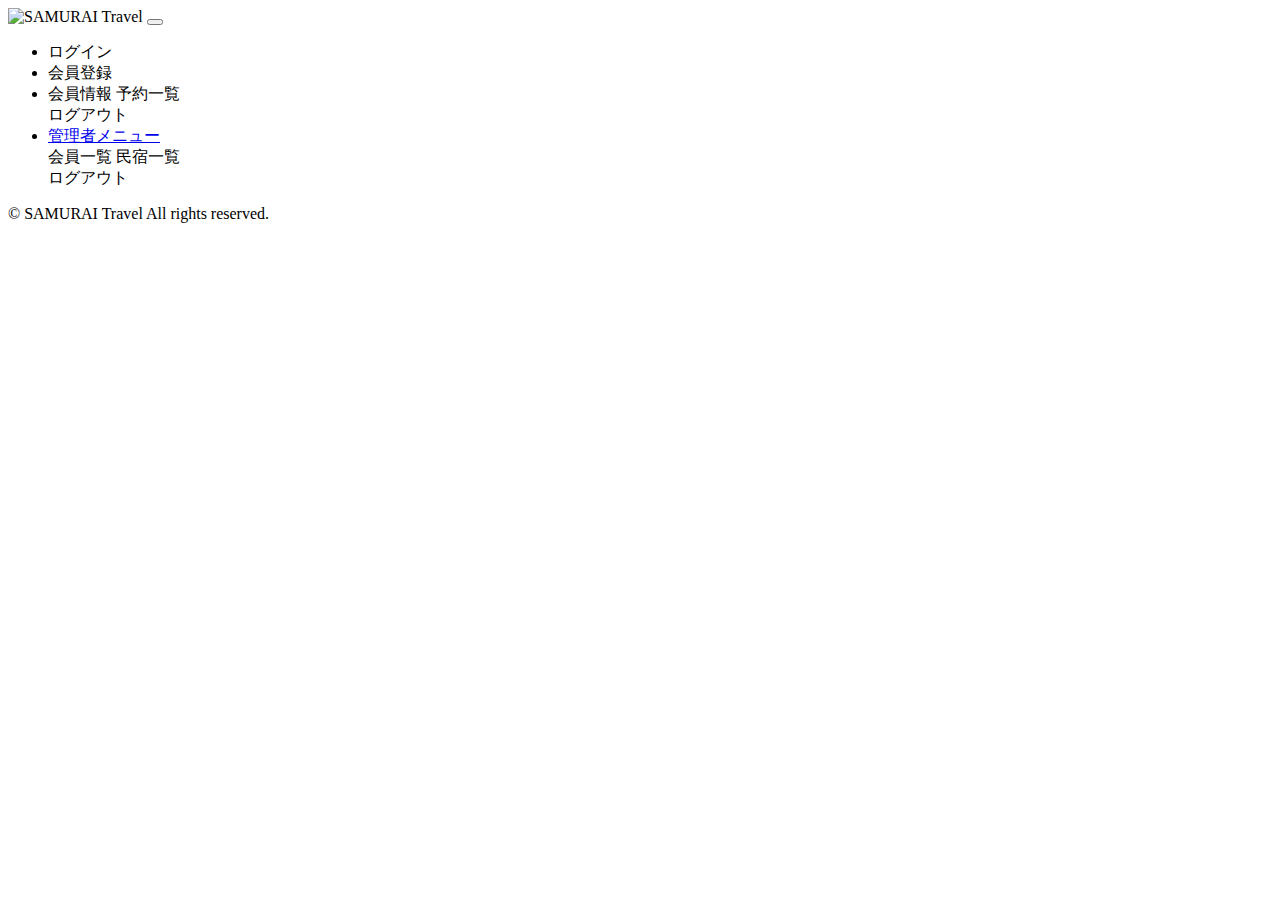
<file: src/main/resources/templates/fragment.html>
<!DOCTYPE html>
 <html xmlns:th="https://www.thymeleaf.org" xmlns:sec="http://www.thymeleaf.org/extras/spring-security">
     <head>
         <!-- meta要素の部品化 -->
         <div th:fragment="meta" th:remove="tag">
             <meta charset="UTF-8">
             <meta name="viewport" content="width=device-width, initial-scale=1">
         </div>                        
         
         <!-- link要素の部品化 -->
         <div th:fragment="styles" th:remove="tag">
             <!-- Bootstrap -->
             <link href="https://cdn.jsdelivr.net/npm/bootstrap@5.2.3/dist/css/bootstrap.min.css" rel="stylesheet" integrity="sha384-rbsA2VBKQhggwzxH7pPCaAqO46MgnOM80zW1RWuH61DGLwZJEdK2Kadq2F9CUG65" crossorigin="anonymous">
             
             <!-- Google Fonts -->
             <link rel="preconnect" href="https://fonts.googleapis.com">
             <link rel="preconnect" href="https://fonts.gstatic.com" crossorigin>
             <link href="https://fonts.googleapis.com/css2?family=Noto+Sans+JP:wght@400;500&display=swap" rel="stylesheet">
             
             <link th:href="@{/css/style.css}" rel="stylesheet" >
         </div>   
         
         <title>部品化用のHTMLファイル</title>     
     </head>
     <body>
         <!-- ヘッダーの部品化 -->
         <div th:fragment="header" th:remove="tag">
             <nav class="navbar navbar-expand-md navbar-light bg-white shadow-sm samuraitravel-navbar">
                 <div class="container samuraitravel-container">
                     <a class="navbar-brand" th:href="@{/}">                        
                         <img class="samuraitravel-logo me-1" th:src="@{/images/logo.png}" alt="SAMURAI Travel">                        
                     </a>
                     
                     <button class="navbar-toggler" type="button" data-bs-toggle="collapse" data-bs-target="#navbarSupportedContent" aria-controls="navbarSupportedContent" aria-expanded="false" aria-label="Toggle navigation">
                         <span class="navbar-toggler-icon"></span>
                     </button>
                     
                     <div class="collapse navbar-collapse" id="navbarSupportedContent">                                    
                         <ul class="navbar-nav ms-auto">    
                             <!-- 未ログインであれば表示する -->
                             <li class="nav-item" sec:authorize="isAnonymous()">
                                 <a class="nav-link" th:href="@{/login}">ログイン</a>
                             </li>
                                                          <li class="nav-item" sec:authorize="isAnonymous()">
                                 <a class="nav-link" th:href="@{/signup}">会員登録</a>
                             </li>                                                 
               
                             <!-- ログイン済みであれば表示する --> 
                             <li class="nav-item dropdown" sec:authorize="hasRole('ROLE_GENERAL')">
                                 <a id="navbarDropdownGeneral" class="nav-link dropdown-toggle" href="#" role="button" data-bs-toggle="dropdown" aria-haspopup="true" aria-expanded="false" v-pre>
                                     <span sec:authentication="principal.user.name"></span>
                                 </a>
         
                                 <div class="dropdown-menu dropdown-menu-end" aria-labelledby="navbarDropdownGeneral">                                                                 
                                   <a class="dropdown-item samuraitravel-dropdown-item" th:href="@{/user}">会員情報</a>
                                   <a class="dropdown-item samuraitravel-dropdown-item" th:href="@{/reservations}">予約一覧</a> 
                                     <div class="dropdown-divider"></div>
                                     
                                     <a class="dropdown-item samuraitravel-dropdown-item" th:href="@{/logout}" onclick="event.preventDefault(); document.getElementById('logout-form').submit();">
                                         ログアウト
                                     </a>
                                     <form class="d-none" id="logout-form" th:action="@{/logout}" method="post"></form>                                     
                                 </div>
                             </li>                       
                                 
                             <!-- 管理者であれば表示する -->    
                             <li class="nav-item dropdown" sec:authorize="hasRole('ROLE_ADMIN')">
                                 <a id="navbarDropdownAdmin" class="nav-link dropdown-toggle" href="#" role="button" data-bs-toggle="dropdown" aria-haspopup="true" aria-expanded="false" v-pre>
                                     管理者メニュー
                                 </a>
         
                                 <div class="dropdown-menu dropdown-menu-end" aria-labelledby="navbarDropdownAdmin">                                                                                            
                                     <a class="dropdown-item samuraitravel-dropdown-item" th:href="@{/admin/users}">会員一覧</a>
                                     <a class="dropdown-item samuraitravel-dropdown-item" th:href="@{/admin/houses}">民宿一覧</a>                                                                                                     
                                                               
                                     <div class="dropdown-divider"></div>
                                     
                                     <a class="dropdown-item samuraitravel-dropdown-item" th:href="@{/logout}" onclick="event.preventDefault(); document.getElementById('logout-form').submit();">
                                         ログアウト
                                     </a>
                                     <form class="d-none" id="logout-form" th:action="@{/logout}" method="post"></form> 
                                 </div>
                             </li>                           
                         </ul> 
                     </div>                                                                                        
                 </div>
             </nav>
         </div>
         
         
         <!-- フッターの部品化 -->
         <div th:fragment="footer" th:remove="tag">
             <footer>
                 <div class="d-flex justify-content-center align-items-center h-100">
                     <p class="text-center text-muted small mb-0">&copy; SAMURAI Travel All rights reserved.</p>      
                 </div>                 
             </footer>
         </div>
     
         <!-- script要素の部品化 -->
         <div th:fragment="scripts" th:remove="tag">
             <!-- Bootstrap -->
             <script src="https://cdn.jsdelivr.net/npm/bootstrap@5.2.3/dist/js/bootstrap.bundle.min.js" integrity="sha384-kenU1KFdBIe4zVF0s0G1M5b4hcpxyD9F7jL+jjXkk+Q2h455rYXK/7HAuoJl+0I4" crossorigin="anonymous"></script>
         </div>
     </body>
 </html>
</file>
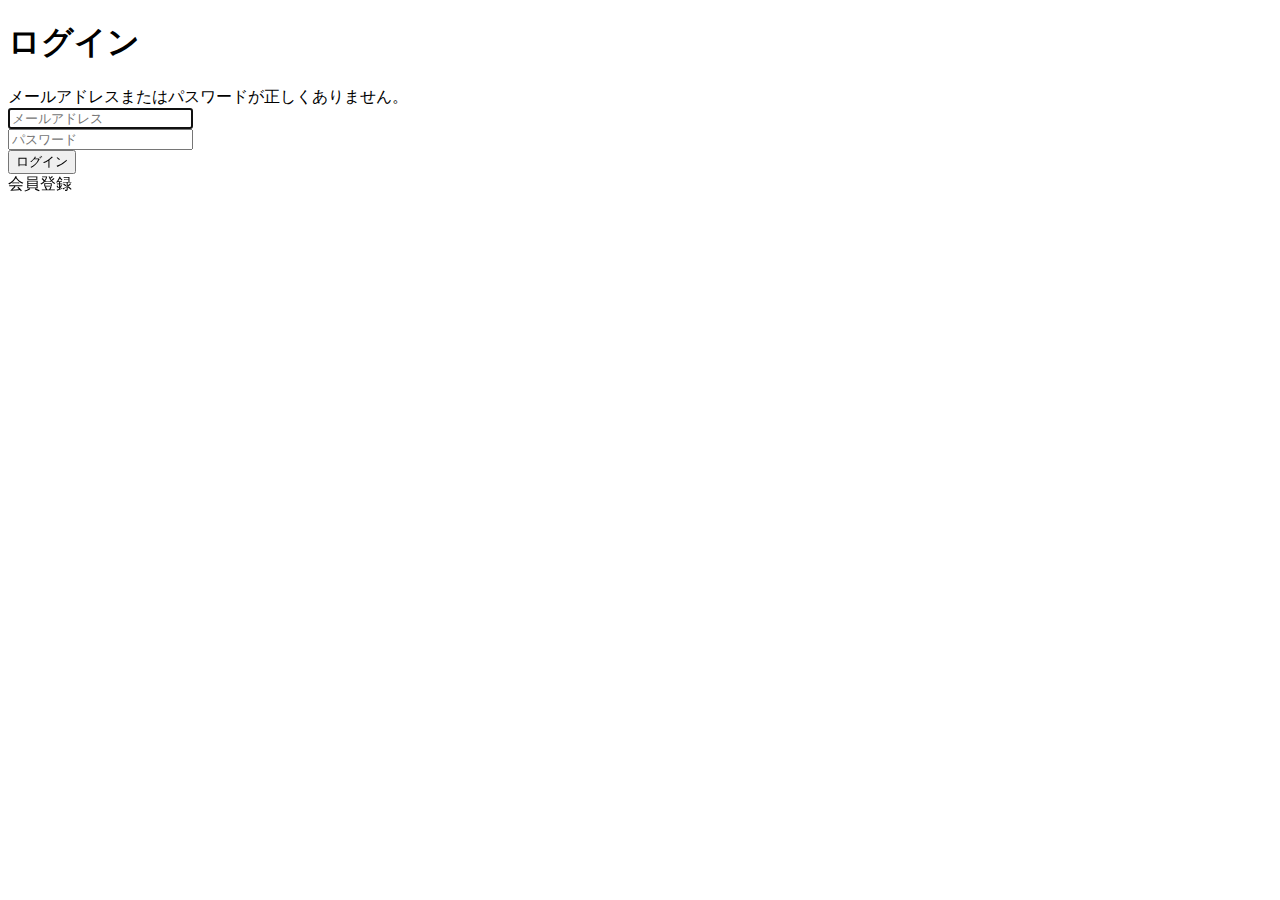
<file: src/main/resources/templates/auth/login.html>
<!DOCTYPE html>
 <html xmlns:th="https://www.thymeleaf.org" xmlns:sec="http://www.thymeleaf.org/extras/spring-security">
     <head>
         <div th:replace="~{fragment :: meta}"></div>   
              
         <div th:replace="~{fragment :: styles}"></div> 
         
         <title>ログイン</title>       
     </head>
     <body>
         <div class="samuraitravel-wrapper">
             <!-- ヘッダー -->
             <div th:replace="~{fragment :: header}"></div>
             
             <main>
                 <div class="container pt-4 pb-5 samuraitravel-container">
                     <div class="row justify-content-center">        
                         <div class="col-xl-3 col-lg-4 col-md-5 col-sm-7">                            
                             <h1 class="mb-4 text-center">ログイン</h1>            
                         
                             <div th:if="${param.error}" class="alert alert-danger">
                                 メールアドレスまたはパスワードが正しくありません。
                             </div>
                             
                             <form th:action="@{/login}" method="post">
                                 <div class="form-group mb-3">
                                     <input type="text" class="form-control" name="username" autocomplete="email" placeholder="メールアドレス" autofocus>
                                 </div>
                                 <div class="form-group mb-3">
                                     <input type="password" class="form-control" name="password" autocomplete="new-password" placeholder="パスワード">
                                 </div>
                                 
                                 <div class="form-group d-flex justify-content-center my-4">
                                     <button type="submit" class="btn text-white shadow-sm w-100 samuraitravel-btn">ログイン</button>
                                 </div>
                             </form>
                             
                             <div class="text-center">
                                 <a th:href="@{/signup}">
                                     会員登録
                                 </a>
                             </div>                                                 
                         </div>
                     </div>
                 </div>             
             </main>
             
             <!-- フッター -->
             <div th:replace="~{fragment :: footer}"></div>
         </div>    
         
         <div th:replace="~{fragment :: scripts}"></div>         
     </body>
 </html>
</file>
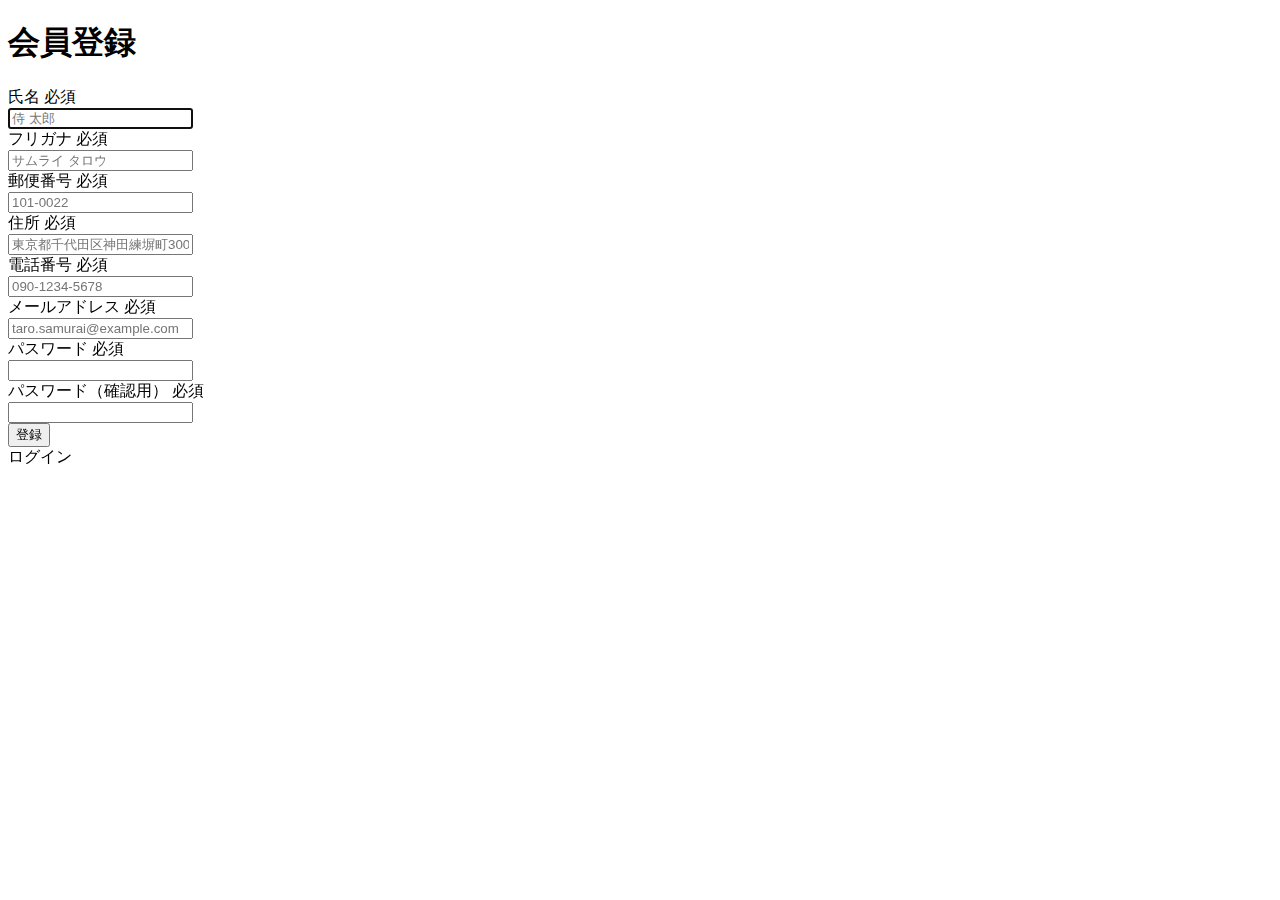
<file: src/main/resources/templates/auth/signup.html>
<!DOCTYPE html>
 <html xmlns:th="https://www.thymeleaf.org" xmlns:sec="http://www.thymeleaf.org/extras/spring-security">
     <head>
         <div th:replace="~{fragment :: meta}"></div>   
              
         <div th:replace="~{fragment :: styles}"></div> 
         
         <title>会員登録</title>       
     </head>
     <body>
         <div class="samuraitravel-wrapper">
             <!-- ヘッダー -->
             <div th:replace="~{fragment :: header}"></div>
             
             <main>
                 <div class="container pt-4 pb-5 samuraitravel-container">
                     <div class="row justify-content-center">
                         <div class="col-xl-5 col-lg-6 col-md-8">                    
             
                             <h1 class="mb-4 text-center">会員登録</h1>  
                             
                             <form method="post" th:action="@{/signup}" th:object="${signupForm}">
     
                                 <div class="form-group row mb-3">
                                     <div class="col-md-5">
                                         <label for="name" class="col-form-label text-md-left fw-bold">
                                             <div class="d-flex align-items-center">
                                                 <span class="me-1">氏名</span>
                                                 <span class="badge bg-danger">必須</span>
                                             </div>
                                         </label>
                                     </div>
                                     <div class="col-md-7">                                    
                                         <div th:if="${#fields.hasErrors('name')}" class="text-danger small mb-2" th:errors="*{name}"></div>                                    
                                         <input type="text" class="form-control" th:field="*{name}" autocomplete="name" autofocus placeholder="侍 太郎">
                                     </div>
                                 </div>
                                 
                                 <div class="form-group row mb-3">
                                     <div class="col-md-5">
                                         <label for="furigana" class="col-form-label text-md-left fw-bold">
                                             <div class="d-flex align-items-center">
                                                 <span class="me-1">フリガナ</span>
                                                 <span class="badge bg-danger">必須</span>
                                             </div>
                                         </label>
                                     </div>
                                     <div class="col-md-7">                            
                                         <div th:if="${#fields.hasErrors('furigana')}" class="text-danger small mb-2" th:errors="*{furigana}"></div>                                        
                                         <input type="text" class="form-control" th:field="*{furigana}" placeholder="サムライ タロウ">
                                     </div>
                                 </div>
                                                                                                                         
                                 <div class="form-group row mb-3">
                                     <div class="col-md-5">
                                         <label for="postalCode" class="col-form-label text-md-left fw-bold">
                                              <div class="d-flex align-items-center">
                                                  <span class="me-1">郵便番号</span>
                                                  <span class="badge bg-danger">必須</span>
                                              </div>
                                          </label>
                                     </div>
                                     <div class="col-md-7">
                                         <div th:if="${#fields.hasErrors('postalCode')}" class="text-danger small mb-2" th:errors="*{postalCode}"></div>
                                         <input type="text" class="form-control" th:field="*{postalCode}" autocomplete="postal-code" placeholder="101-0022">
                                     </div>
                                 </div>
                                                                                                               
                                 <div class="form-group row mb-3">
                                     <div class="col-md-5">
                                         <label for="address" class="col-form-label text-md-left fw-bold">
                                              <div class="d-flex align-items-center">
                                                  <span class="me-1">住所</span>
                                                  <span class="badge bg-danger">必須</span>
                                              </div>
                                          </label>
                                     </div>
                                     <div class="col-md-7">
                                          <div th:if="${#fields.hasErrors('address')}" class="text-danger small mb-2" th:errors="*{address}"></div>
                                         <input type="text" class="form-control" th:field="*{address}" placeholder="東京都千代田区神田練塀町300番地">  
                                     </div>
                                 </div>                                                                                
                                 
                                 <div class="form-group row mb-3">
                                     <div class="col-md-5">
                                         <label for="phoneNumber" class="col-form-label text-md-left fw-bold">
                                              <div class="d-flex align-items-center">
                                                  <span class="me-1">電話番号</span>
                                                  <span class="badge bg-danger">必須</span>
                                              </div>
                                         </label>
                                     </div>
                                     <div class="col-md-7">
                                          <div th:if="${#fields.hasErrors('phoneNumber')}" class="text-danger small mb-2" th:errors="*{phoneNumber}"></div>
                                         <input type="text" class="form-control" th:field="*{phoneNumber}" autocomplete="tel-national" placeholder="090-1234-5678">                                
                                     </div>
                                 </div>
                                                                                                                         
                                 <div class="form-group row mb-3">
                                     <div class="col-md-5">
                                         <label for="email" class="col-form-label text-md-left fw-bold">
                                             <div class="d-flex align-items-center">
                                                 <span class="me-1">メールアドレス</span>
                                                 <span class="badge bg-danger">必須</span>
                                             </div>
                                         </label>
                                     </div>
                                     <div class="col-md-7">
                                         <div th:if="${#fields.hasErrors('email')}" class="text-danger small mb-2" th:errors="*{email}"></div>
                                         <input type="text" class="form-control" th:field="*{email}" autocomplete="email" placeholder="taro.samurai@example.com">
                                     </div>
                                 </div>
                                                                                                                         
                                 <div class="form-group row mb-3">
                                     <div class="col-md-5">
                                         <label for="password" class="col-form-label text-md-left fw-bold">
                                             <div class="d-flex align-items-center">
                                                 <span class="me-1">パスワード</span>
                                                 <span class="badge bg-danger">必須</span>
                                             </div>
                                         </label>
                                     </div>
                                     <div class="col-md-7">
                                         <div th:if="${#fields.hasErrors('password')}" class="text-danger small mb-2" th:errors="*{password}"></div>
                                         <input type="password" class="form-control" th:field="*{password}" autocomplete="new-password">
                                     </div>
                                 </div>
                                                                                                                     
                                 <div class="form-group row mb-3">
                                     <div class="col-md-5">
                                         <label for="passwordConfirmation" class="col-form-label text-md-left fw-bold">
                                             <div class="d-flex align-items-center">
                                                 <span class="me-1">パスワード（確認用）</span>
                                                 <span class="badge bg-danger">必須</span>
                                             </div>
                                         </label>
                                     </div>
                                     <div class="col-md-7">
                                         <div th:if="${#fields.hasErrors('passwordConfirmation')}" class="text-danger small mb-2" th:errors="*{passwordConfirmation}"></div>
                                         <input type="password" class="form-control" th:field="*{passwordConfirmation}" autocomplete="new-password">
                                     </div>
                                 </div>
                                 
                                 <div class="form-group d-flex justify-content-center my-4">
                                     <button type="submit" class="btn text-white shadow-sm w-50 samuraitravel-btn">登録</button>
                                 </div>
                             </form>
                             
                             <div class="text-center">
                                 <a th:href="@{/login}">ログイン</a>
                             </div>
                         </div>
                     </div>
                 </div>           
             </main>
             
             <!-- フッター -->
             <div th:replace="~{fragment :: footer}"></div>
         </div>    
         
         <div th:replace="~{fragment :: scripts}"></div>         
     </body>
 </html>
</file>
